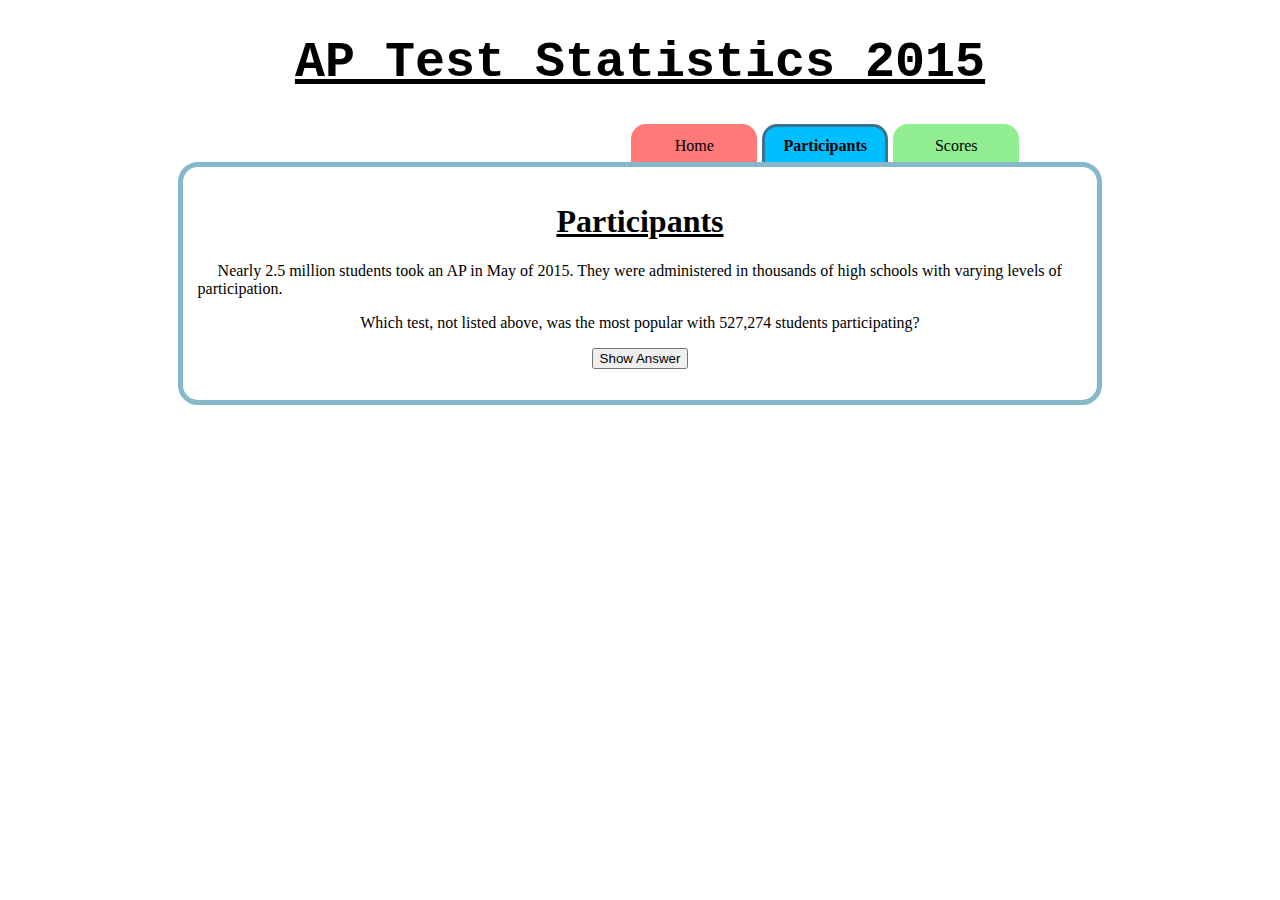
<file: participants.html>
<!DOCTYPE html>
<html>
    <head>
        <title>AP Scores</title>
        <link rel="stylesheet" type="text/css" href="styleSheet.css">

        <script type="text/javascript" src="https://www.google.com/jsapi"></script>
    </head>

    <body>
        <div id="top">
            <h1 style="color:black; font-family: courier new; font-size:50px"><u>AP Test Statistics 2015</u></h1>
            <div id="navContainer">
                <div id="tabGreen" class="navButtons" onmouseover="tabHover('green')" onmouseout="tabOut('green')" style="background-color: lightgreen; border-color:transparent;"><a href="scores.html">Scores</a></div>
                <div id="tabBlue" class="navButtons" style="background-color: deepskyblue; border-color:#3a738b;"><a href="participants.html"><b>Participants</b></a></div>
                <div id="tabRed" class="navButtons" onmouseover="tabHover('red')" onmouseout="tabOut('red')" style="background-color: #ff7978; border-color:transparent;"><a href="index.html">Home</a></div>
            </div>
        </div>

            <br>
        <div id="main">
            <h1>Participants</h1>
            <div id="chart_div"></div>
            <p>&nbsp;&nbsp;&nbsp;&nbsp;&nbsp;Nearly 2.5 million students took an AP in May of 2015. They were administered in thousands of high schools with varying levels of participation.</p>
            <div align="center">
                <p>Which test, not listed above, was the most popular with 527,274 students participating?</p>
                <button type="button" onclick="showAnswer()">Show Answer</button>
                <p id="answer"></p>
            </div>
        </div>
        <script type="text/javascript" src="scripts.js"></script>
    </body>
</html>
</file>
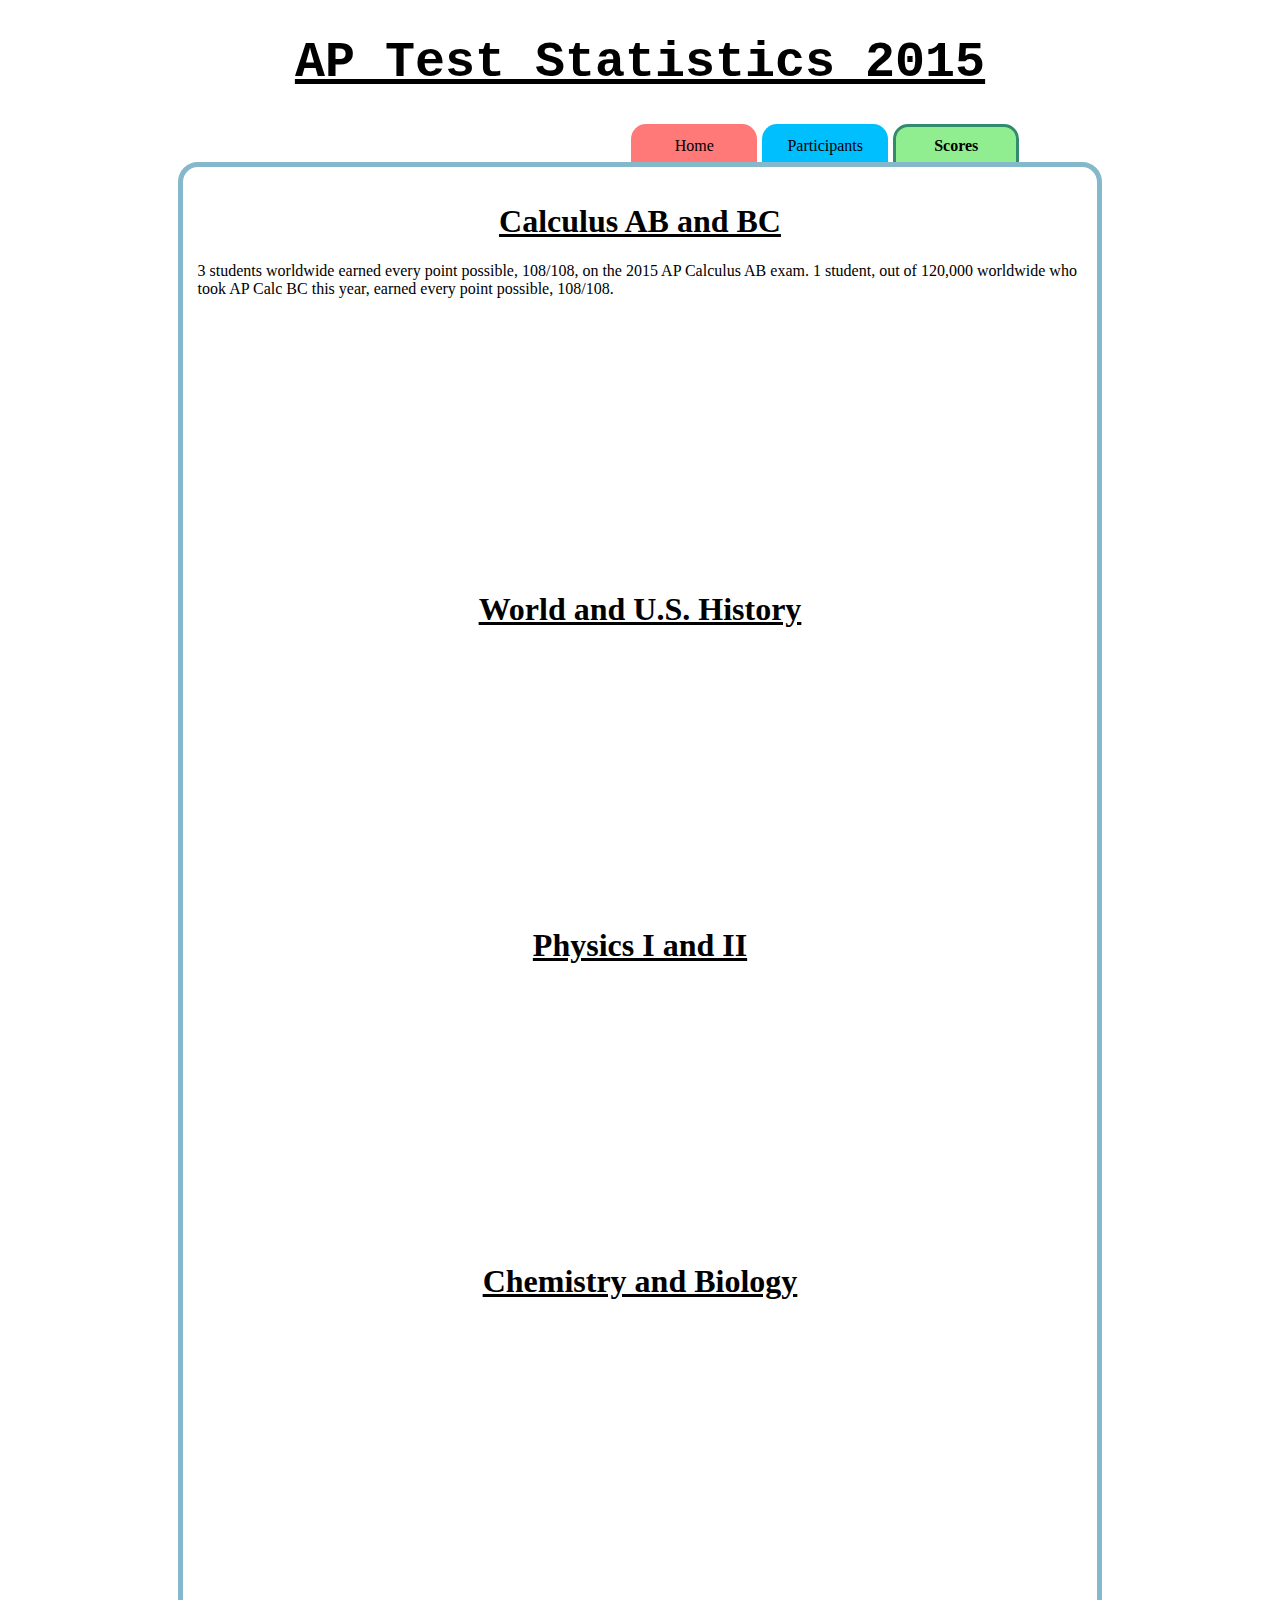
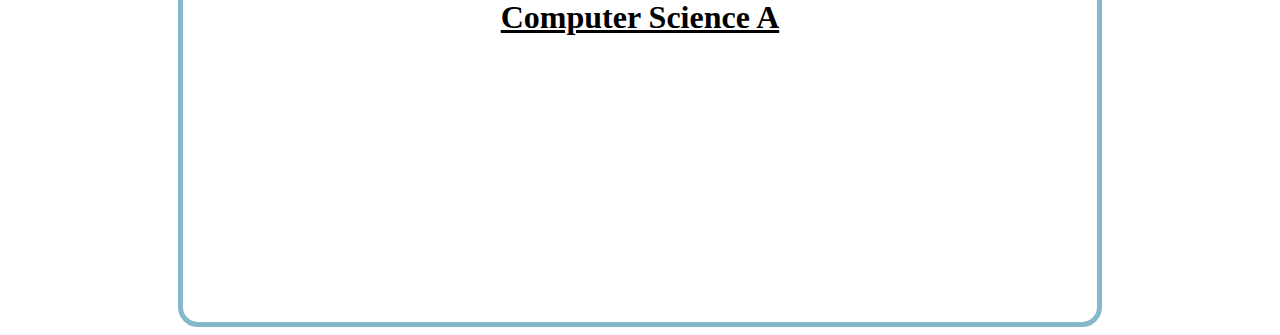
<file: scores.html>
<!DOCTYPE html>
<html>
    <head>
        <title>AP Score</title>
        <link rel="stylesheet" type="text/css" href="styleSheet.css">
        <script type="text/javascript" src="https://www.google.com/jsapi?autoload={'modules':[{'name':'visualization','version':'1.1','packages':['corechart']}]}"></script>
        <script type="text/javascript" src="https://www.google.com/jsapi"></script>
    </head>

    <body>
        <div id="top">
            <h1 style="color:black; font-family: courier new; font-size:50px"><u>AP Test Statistics 2015</u></h1>
            <div id="navContainer">
                <div id="tabGreen" class="navButtons" style="background-color: lightgreen; border-color:#328b6c;"><a href="scores.html"><b>Scores</b></a></div>
                <div id="tabBlue" class="navButtons" onmouseover="tabHover('blue')" onmouseout="tabOut('blue')" style="background-color: deepskyblue; border-color: transparent;"><a href="participants.html">Participants</a></div>
                <div id="tabRed" class="navButtons" onmouseover="tabHover('red')" onmouseout="tabOut('red')" style="background-color: #ff7978; border-color:transparent;"><a href="index.html">Home</a></div>
            </div>
        </div>
        <br>

        <div id="main">
            <h1>Calculus AB and BC</h1>
            <p>3 students worldwide earned every point possible, 108/108, on the 2015 AP Calculus AB exam. 1 student, out of 120,000 worldwide who took AP Calc BC this year, earned every point possible, 108/108.</p>
            <table>
                <tr>
                    <td>
                        <div id="calcABChart" style="width: 450px; height: 250px;"></div>
                    </td>
                    <td>
                        <div id="calcBCChart" style="width: 450px; height: 250px;"></div>
                    </td>
                </tr>
            </table>

            <h1>World and U.S. History</h1>
            <table>
                <tr>
                    <td>
                        <div id="worldHistoryChart" style="width: 450px; height: 250px;"></div>
                    </td>
                    <td>
                        <div id="usHistoryChart" style="width: 450px; height: 250px;"></div>
                    </td>
                </tr>
            </table>

            <h1>Physics I and II</h1>
            <table>
                <tr>
                    <td>
                        <div id="physics1Chart" style="width: 450px; height: 250px;"></div>
                    </td>
                    <td>
                        <div id="physics2Chart" style="width: 450px; height: 250px;"></div>
                    </td>
                </tr>
            </table>

            <h1>Chemistry and Biology</h1>
            <table>
                <tr>
                    <td>
                        <div id="chemistryChart" style="width: 450px; height: 250px;"></div>
                    </td>
                    <td>
                        <div id="biologyChart" style="width: 450px; height: 250px;"></div>
                    </td>
                </tr>
            </table>

            <h1>Computer Science A</h1>
            <div align="center">
                <div id="csChart" style="width: 450px; height: 250px;"></div>
            </div>
        </div>

        <script type="text/javascript" src="scripts.js"></script>

    </body>
</html>
</file>
<file: styleSheet.css>
body
{
    background-image: url("http://www.nevertrustachicken.com/nevertrustachicken/images/lined_paper_background.jpg");
    repeat: no-repeat;
    background-size: 100%;
}

#top
{
    width:100%;
}

#main
{
    position: relative;
    z-index: 1;
    margin-left: auto;
    margin-right: auto;
    margin-top: 20px;
    padding:15px;
    background-color:#FFFFFF;
    width:70%;
    border: #85b8ca 5px solid;
    border-radius:20px;
}

h1{
    text-align:center;
    text-decoration-line: underline;
}

h2{
    font-family:Courier New;
    text-decoration: underline;
}

#navContainer{
    margin-right: 20%;
}

tr{
    align: center;
}

.navButtons{
    border-radius: 15px 15px 0px 0px;
    height: 35px;
    position: relative;
    z-index: 0;
    width: 100px;
    border: 3px solid;
    float: left;
    margin-bottom: 1px;
    padding: 10px;
    text-align: center;
    margin-left: 5px;
    float: right;
}

a:link, a:visited {
    color: black;
    text-decoration: none;
}

a:hover, a:active {
    color: black;
    text-decoration: none;
    font-weight: bold;
}
</file>
